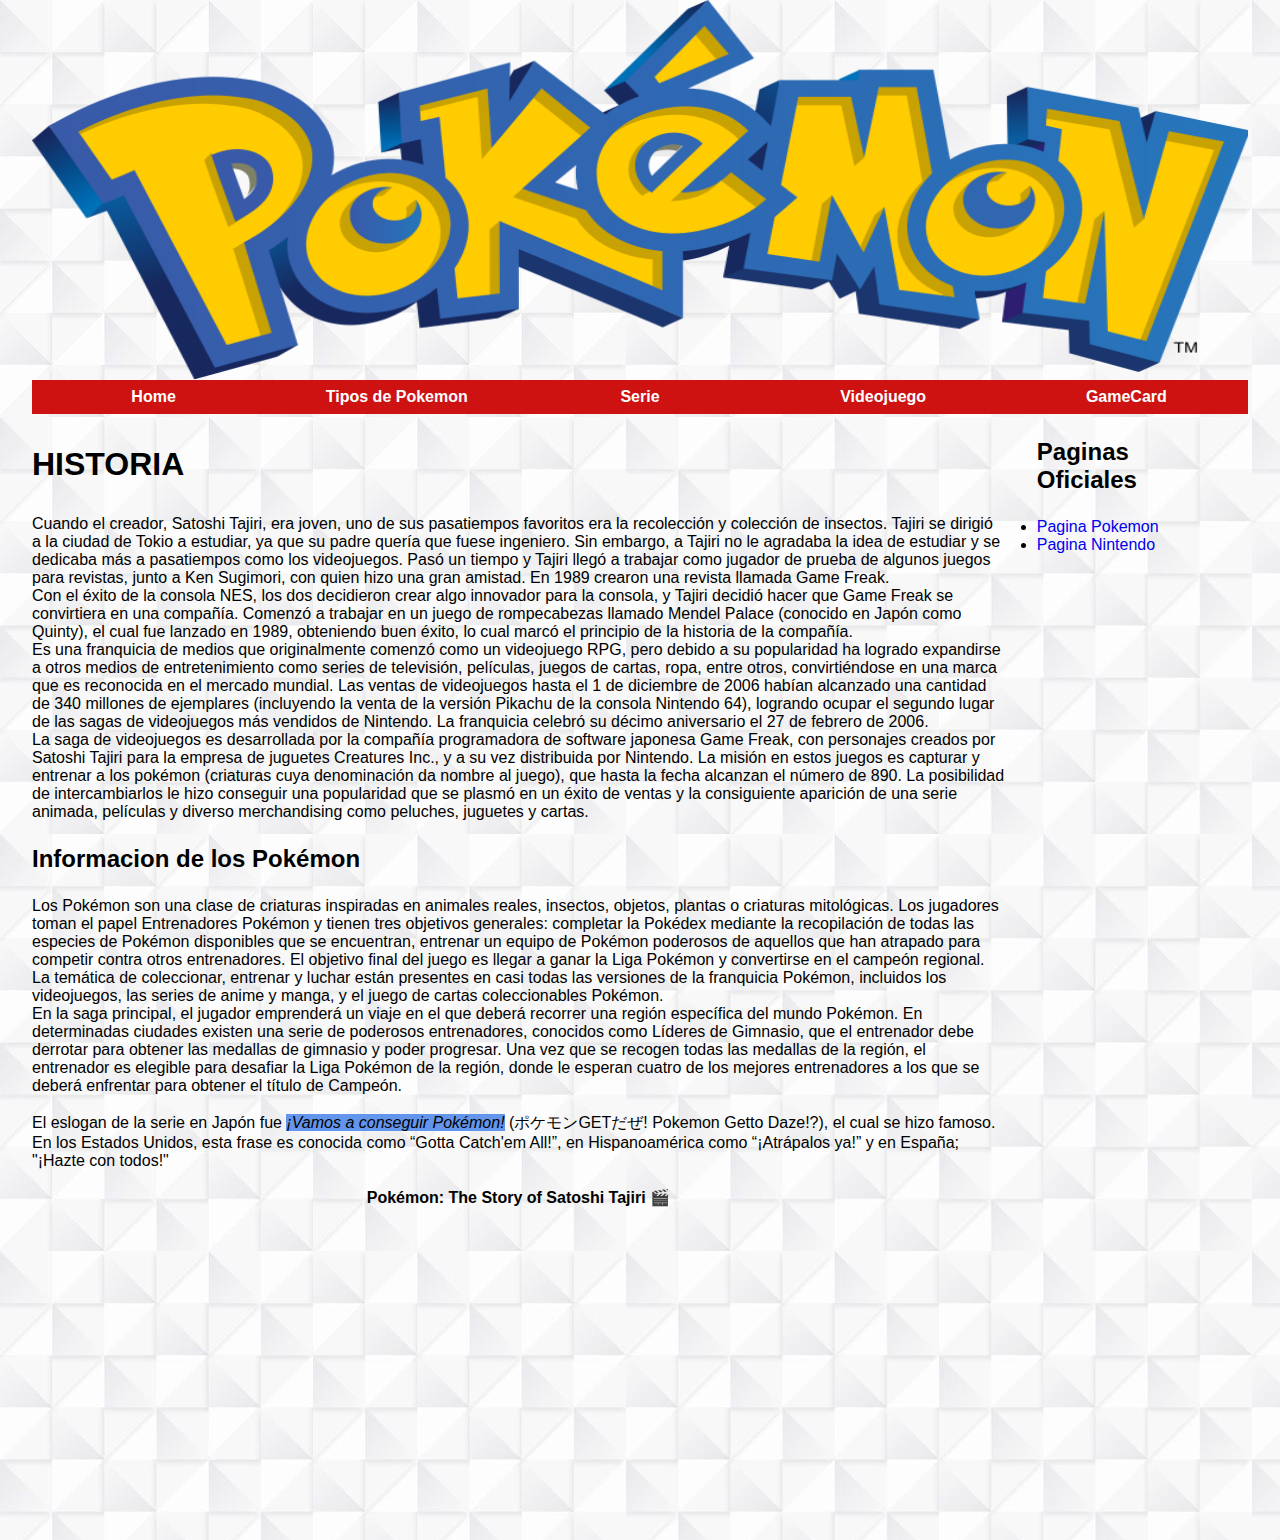
<file: index.html>
<!DOCTYPE html>
<html lang="es">
<head>
    <!-- Meta charset -->
    <meta charset="UTF-8">
    <!-- Meta description -->
    <meta http-equiv="X-UA-Compatible" content="IE=edge">
    <!-- Meta author-->
    <meta name="author" content="Noe Ricardo Mendoza Garza">
    <!-- Meta viewport -->
    <meta name="viewport" content="width=device-width, initial-scale=1.0">
    <title>Evidencia_CSS</title>
    <!-- Referencia CSS -->
    <link rel="stylesheet" href="estilos.css">
</head>
<body>
    <header>
        <a href="t"><img style="display: block; margin: auto;" width="600" height="380" src="Recursos/1024px-International_Pokémon_logo.svg.png" alt="Logo Pokemon"></a>
        <!-- Menu Navegacion -->
        <nav>
            <ul class="clearfix">
                <li><a href="Home.html">Home</a></li>
                <li><a href="Tipos.html">Tipos de Pokemon</a></li>
                <li><a href="Serie.html">Serie</a></li>
                <li><a href="Videojuego.html">Videojuego</a></li>
                <li><a href="Game-Card.html">GameCard</a></li>
            </ul>
        </nav>
    </header>
    <main>
        <!-- Articulo de Blog -->
        <article>
            <h1>HISTORIA</h1>
            <p>
                Cuando el creador, Satoshi Tajiri, era joven, uno de sus pasatiempos favoritos era la recolección y colección de insectos.​ Tajiri se dirigió a la ciudad de Tokio a estudiar, ya que su padre quería que fuese ingeniero. Sin embargo, a Tajiri no le agradaba la idea de estudiar y se dedicaba más a pasatiempos como los videojuegos. Pasó un tiempo y Tajiri llegó a trabajar como jugador de prueba de algunos juegos para revistas, junto a Ken Sugimori, con quien hizo una gran amistad. En 1989 crearon una revista llamada Game Freak.
            </p>
            <p>
                Con el éxito de la consola NES, los dos decidieron crear algo innovador para la consola, y Tajiri decidió hacer que Game Freak se convirtiera en una compañía. Comenzó a trabajar en un juego de rompecabezas llamado Mendel Palace (conocido en Japón como Quinty), el cual fue lanzado en 1989, obteniendo buen éxito, lo cual marcó el principio de la historia de la compañía.
            </p>
            <p>
                Es una franquicia de medios que originalmente comenzó como un videojuego RPG, pero debido a su popularidad ha logrado expandirse a otros medios de entretenimiento como series de televisión, películas, juegos de cartas, ropa, entre otros, convirtiéndose en una marca que es reconocida en el mercado mundial. Las ventas de videojuegos hasta el 1 de diciembre de 2006 habían alcanzado una cantidad de 340 millones de ejemplares (incluyendo la venta de la versión Pikachu de la consola Nintendo 64),​ logrando ocupar el segundo lugar de las sagas de videojuegos más vendidos de Nintendo. La franquicia celebró su décimo aniversario el 27 de febrero de 2006.
            </p>
            <p>
                La saga de videojuegos es desarrollada por la compañía programadora de software japonesa Game Freak, con personajes creados por Satoshi Tajiri para la empresa de juguetes Creatures Inc., y a su vez distribuida por Nintendo. La misión en estos juegos es capturar y entrenar a los pokémon (criaturas cuya denominación da nombre al juego), que hasta la fecha alcanzan el número de 890. La posibilidad de intercambiarlos le hizo conseguir una popularidad que se plasmó en un éxito de ventas y la consiguiente aparición de una serie animada, películas y diverso merchandising como peluches, juguetes y cartas.
            </p>
            <section>
            <h2>Informacion de los Pokémon</h2>
            <p>
                Los Pokémon son una clase de criaturas inspiradas en animales reales, insectos, objetos, plantas o criaturas mitológicas. Los jugadores toman el papel Entrenadores Pokémon y tienen tres objetivos generales: completar la Pokédex mediante la recopilación de todas las especies de Pokémon disponibles que se encuentran, entrenar un equipo de Pokémon poderosos de aquellos que han atrapado para competir contra otros entrenadores. El objetivo final del juego es llegar a ganar la Liga Pokémon y convertirse en el campeón regional. La temática de coleccionar, entrenar y luchar están presentes en casi todas las versiones de la franquicia Pokémon, incluidos los videojuegos, las series de anime y manga, y el juego de cartas coleccionables Pokémon.
            </p>
            <p>
                En la saga principal, el jugador emprenderá un viaje en el que deberá recorrer una región específica del mundo Pokémon. En determinadas ciudades existen una serie de poderosos entrenadores, conocidos como Líderes de Gimnasio, que el entrenador debe derrotar para obtener las medallas de gimnasio y poder progresar. Una vez que se recogen todas las medallas de la región, el entrenador es elegible para desafiar la Liga Pokémon de la región, donde le esperan cuatro de los mejores entrenadores a los que se deberá enfrentar para obtener el título de Campeón.
            </p> </br>
            <div>
                <p>
                    El eslogan de la serie en Japón fue <cite>
                        <mark style="background-color: cornflowerblue;">¡Vamos a conseguir Pokémon!</mark>
                    </cite> (ポケモンGETだぜ! Pokemon Getto Daze!?), el cual se hizo famoso. En los Estados Unidos, esta frase es conocida como “Gotta Catch'em All!”, en Hispanoamérica como “¡Atrápalos ya!” y en España; "¡Hazte con todos!"
                </p> </br>
            </div>
            
            </section>
            <!-- Seccion de video -->
            <section>
                <h4><strong class="">Pokémon: The Story of Satoshi Tajiri</strong><span> &#127916; </span></h4>
                <iframe style="display: block; margin: auto;" width="560" height="315" src="https://www.youtube.com/embed/h1tOsta5z5Q" frameborder="0" allow="accelerometer; autoplay; clipboard-write; encrypted-media; gyroscope; picture-in-picture" allowfullscreen></iframe>
            </section> </br>
        </article>
    </main>
    <aside>
        <h2>Paginas Oficiales</h2>
        <ul class="pg-of">
            <li><a class="pg-of" href="https://www.pokemon.com/el/">Pagina Pokemon</a></li>
            <li><a href="https://www.nintendo.com/">Pagina Nintendo</a></li>
        </ul>
    </aside>
</body>
</html>
</file>
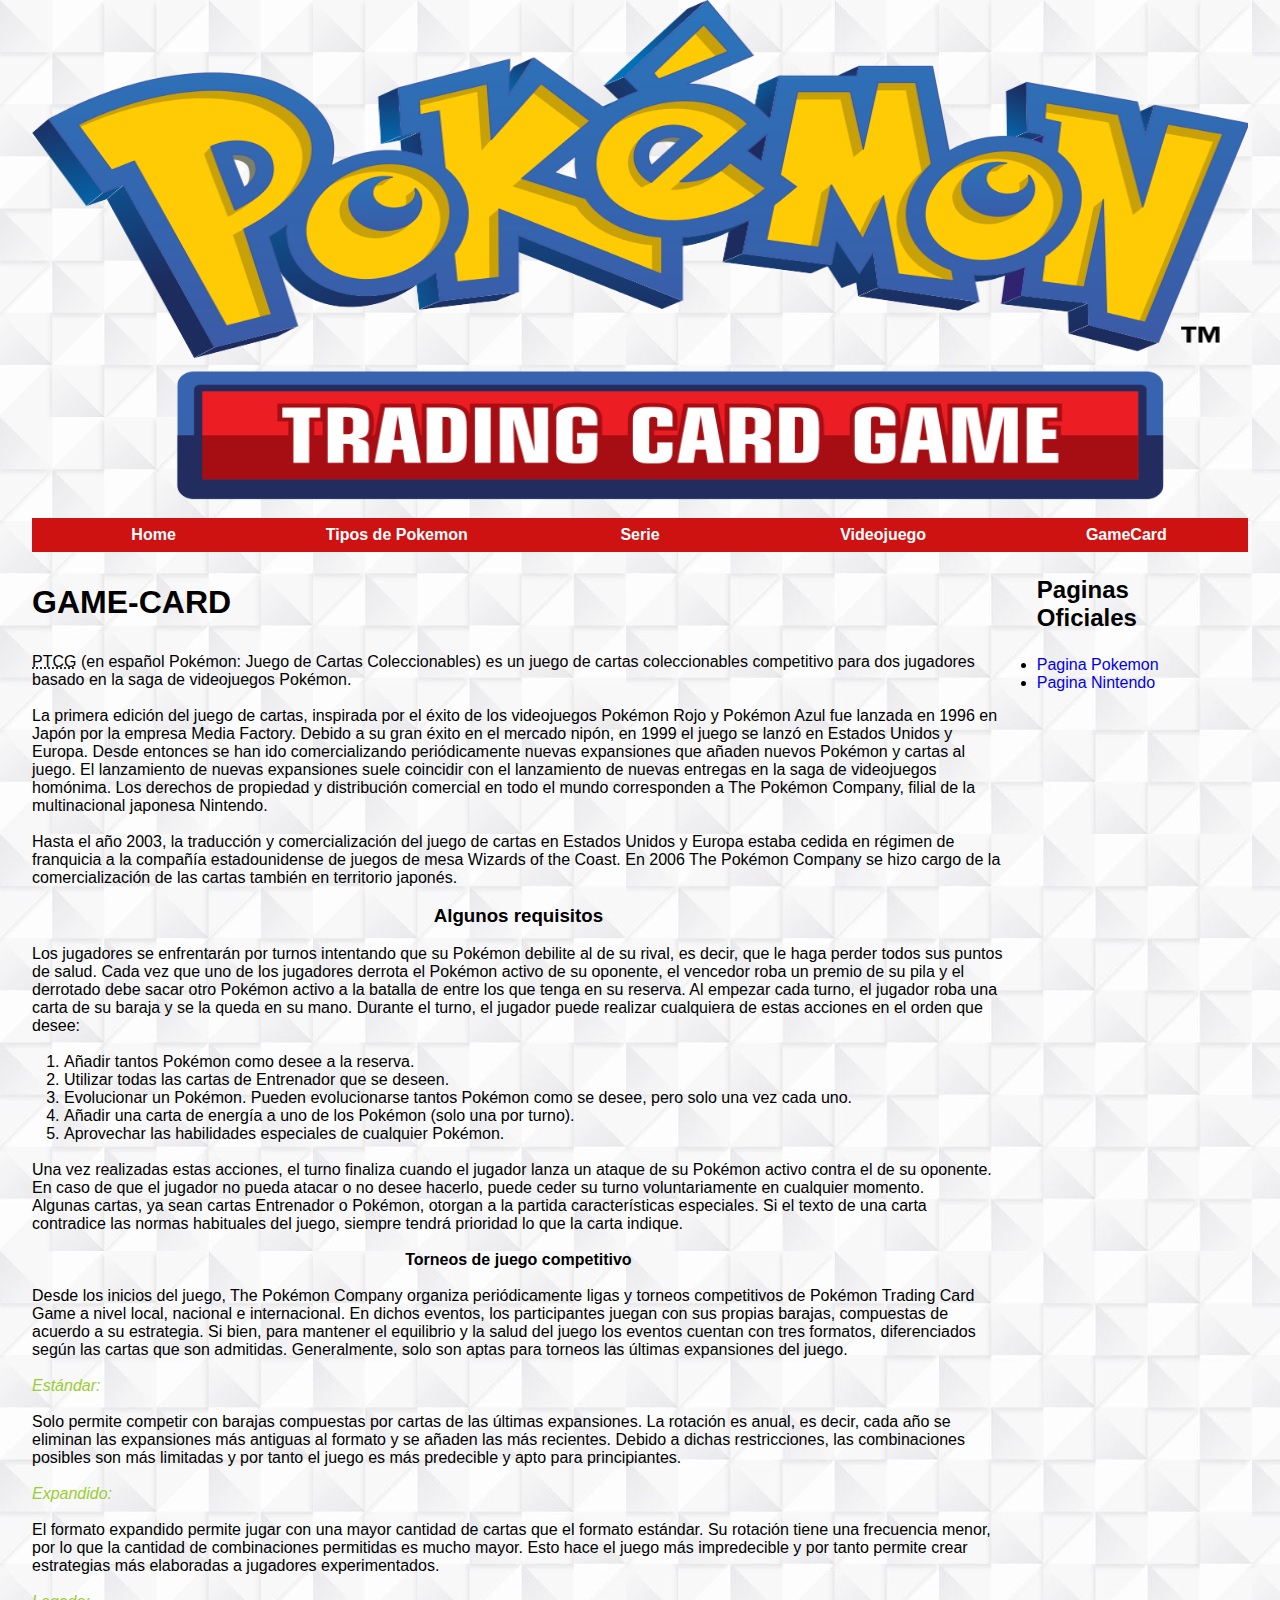
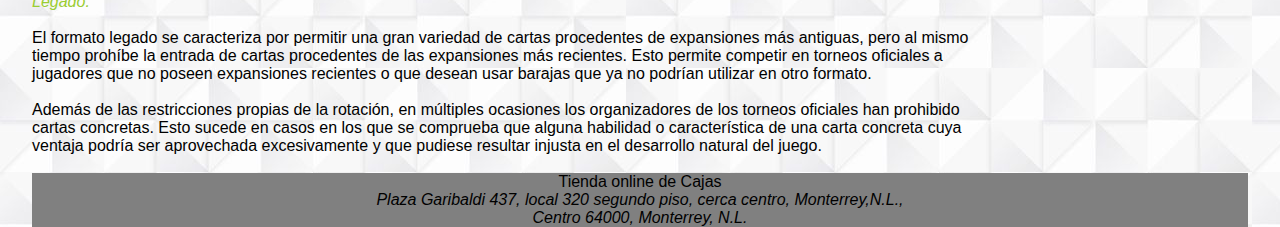
<file: Game-Card.html>
<!DOCTYPE html>
<html lang="es">
<head>
    <!-- Meta charset -->
    <meta charset="UTF-8">
    <!-- Meta description -->
    <meta http-equiv="X-UA-Compatible" content="IE=edge">
    <!-- Meta author-->
    <meta name="author" content="Noe Ricardo Mendoza Garza">
    <!-- Meta viewport -->
    <meta name="viewport" content="width=device-width, initial-scale=1.0">
    <title>Evidencia_CSS</title>
    <!-- Referencia CSS -->
    <link rel="stylesheet" href="estilos.css">
</head>
<body>
    <header>
        <a href="t"><img style="display: block; margin: auto;" width="600" height="500" src="Recursos/1200px-Pokémon_Trading_Card_Game_logo.svg.png" alt="Logo Game Card"></a></br>
        <!-- Menu Navegacion -->
        <nav>
            <ul class="clearfix">
                <li><a href="Home.html">Home</a></li>
                <li><a href="Tipos.html">Tipos de Pokemon</a></li>
                <li><a href="Serie.html">Serie</a></li>
                <li><a href="Videojuego.html">Videojuego</a></li>
                <li><a href="Game-Card.html">GameCard</a></li>
            </ul>
        </nav>
    </header>
    <main>
        <!-- Articulo de Blog -->
        <article>
            <h1>GAME-CARD</h1>
            <p>
                <abbr title="Pokémon Trading Card Game">PTCG</abbr> (en español Pokémon: Juego de Cartas Coleccionables) es un juego de cartas coleccionables competitivo para dos jugadores basado en la saga de videojuegos Pokémon.
            </p></br>
            <p>
                La primera edición del juego de cartas, inspirada por el éxito de los videojuegos Pokémon Rojo y Pokémon Azul fue lanzada en 1996 en Japón por la empresa Media Factory. Debido a su gran éxito en el mercado nipón, en 1999 el juego se lanzó en Estados Unidos y Europa. Desde entonces se han ido comercializando periódicamente nuevas expansiones que añaden nuevos Pokémon y cartas al juego. El lanzamiento de nuevas expansiones suele coincidir con el lanzamiento de nuevas entregas en la saga de videojuegos homónima. Los derechos de propiedad y distribución comercial en todo el mundo corresponden a The Pokémon Company, filial de la multinacional japonesa Nintendo.
            </p></br>
            <p>
                Hasta el año 2003, la traducción y comercialización del juego de cartas en Estados Unidos y Europa estaba cedida en régimen de franquicia a la compañía estadounidense de juegos de mesa Wizards of the Coast. En 2006 The Pokémon Company se hizo cargo de la comercialización de las cartas también en territorio japonés.
            </p>
            <section></br>
            <h3>Algunos requisitos</h3></br>
            <p>
                Los jugadores se enfrentarán por turnos intentando que su Pokémon debilite al de su rival, es decir, que le haga perder todos sus puntos de salud. Cada vez que uno de los jugadores derrota el Pokémon activo de su oponente, el vencedor roba un premio de su pila y el derrotado debe sacar otro Pokémon activo a la batalla de entre los que tenga en su reserva. Al empezar cada turno, el jugador roba una carta de su baraja y se la queda en su mano. Durante el turno, el jugador puede realizar cualquiera de estas acciones en el orden que desee:
            </p></br>
            <div>
                <ol>
                    <li>Añadir tantos Pokémon como desee a la reserva.</li>
                    <li>Utilizar todas las cartas de Entrenador que se deseen.</li>
                    <li>Evolucionar un Pokémon. Pueden evolucionarse tantos Pokémon como se desee, pero solo una vez cada uno.</li>
                    <li>Añadir una carta de energía a uno de los Pokémon (solo una por turno).</li>
                    <li>Aprovechar las habilidades especiales de cualquier Pokémon.</li>
                </ol>
            </div></br>
            <p>
                Una vez realizadas estas acciones, el turno finaliza cuando el jugador lanza un ataque de su Pokémon activo contra el de su oponente. En caso de que el jugador no pueda atacar o no desee hacerlo, puede ceder su turno voluntariamente en cualquier momento.
            </p> 
            <p>
                Algunas cartas, ya sean cartas Entrenador o Pokémon, otorgan a la partida características especiales. Si el texto de una carta contradice las normas habituales del juego, siempre tendrá prioridad lo que la carta indique.
            </p></br>
            <h4>Torneos de juego competitivo</h4></br>
            <p>
                Desde los inicios del juego, The Pokémon Company organiza periódicamente ligas y torneos competitivos de Pokémon Trading Card Game a nivel local, nacional e internacional. En dichos eventos, los participantes juegan con sus propias barajas, compuestas de acuerdo a su estrategia. Si bien, para mantener el equilibrio y la salud del juego los eventos cuentan con tres formatos, diferenciados según las cartas que son admitidas. Generalmente, solo son aptas para torneos las últimas expansiones del juego.
            </p></br>
            <dl>
                <dt><em>Estándar:</em></dt></br>
                <dd>
                    Solo permite competir con barajas compuestas por cartas de las últimas expansiones. La rotación es anual, es decir, cada año se eliminan las expansiones más antiguas al formato y se añaden las más recientes. Debido a dichas restricciones, las combinaciones posibles son más limitadas y por tanto el juego es más predecible y apto para principiantes.
                </dd></br>
                <dt><em>Expandido:</em></dt></br>
                <dd>
                    El formato expandido permite jugar con una mayor cantidad de cartas que el formato estándar. Su rotación tiene una frecuencia menor, por lo que la cantidad de combinaciones permitidas es mucho mayor. Esto hace el juego más impredecible y por tanto permite crear estrategias más elaboradas a jugadores experimentados.
                </dd></br>
                <dt><em>Legado:</em></dt></br>
                <dd>
                    El formato legado se caracteriza por permitir una gran variedad de cartas procedentes de expansiones más antiguas, pero al mismo tiempo prohíbe la entrada de cartas procedentes de las expansiones más recientes. Esto permite competir en torneos oficiales a jugadores que no poseen expansiones recientes o que desean usar barajas que ya no podrían utilizar en otro formato.
                </dd>
            </dl></br>
            <p>
                Además de las restricciones propias de la rotación, en múltiples ocasiones los organizadores de los torneos oficiales han prohibido cartas concretas. Esto sucede en casos en los que se comprueba que alguna habilidad o característica de una carta concreta cuya ventaja podría ser aprovechada excesivamente y que pudiese resultar injusta en el desarrollo natural del juego.
            </p></br>
        </article>
    </main>
    <aside>
        <h2>Paginas Oficiales</h2>
        <ul>
            <li><a href="https://www.pokemon.com/el/">Pagina Pokemon</a></li>
            <li><a href="https://www.nintendo.com/">Pagina Nintendo</a></li>
        </ul>
    </aside>
    <footer>
        <a style="color: black;" href="https://www.tiendapanini.com.mx/mexico/soluciones/busqueda.aspx?fcp=68336">Tienda online de Cajas</a>
    </br>
        <address id="contacto"> 
            Plaza Garibaldi 437, local 320 segundo piso, cerca centro, Monterrey,N.L.,<br>
            Centro 64000, Monterrey, N.L.
        </address>
    </footer>
</body>
</html>
</file>
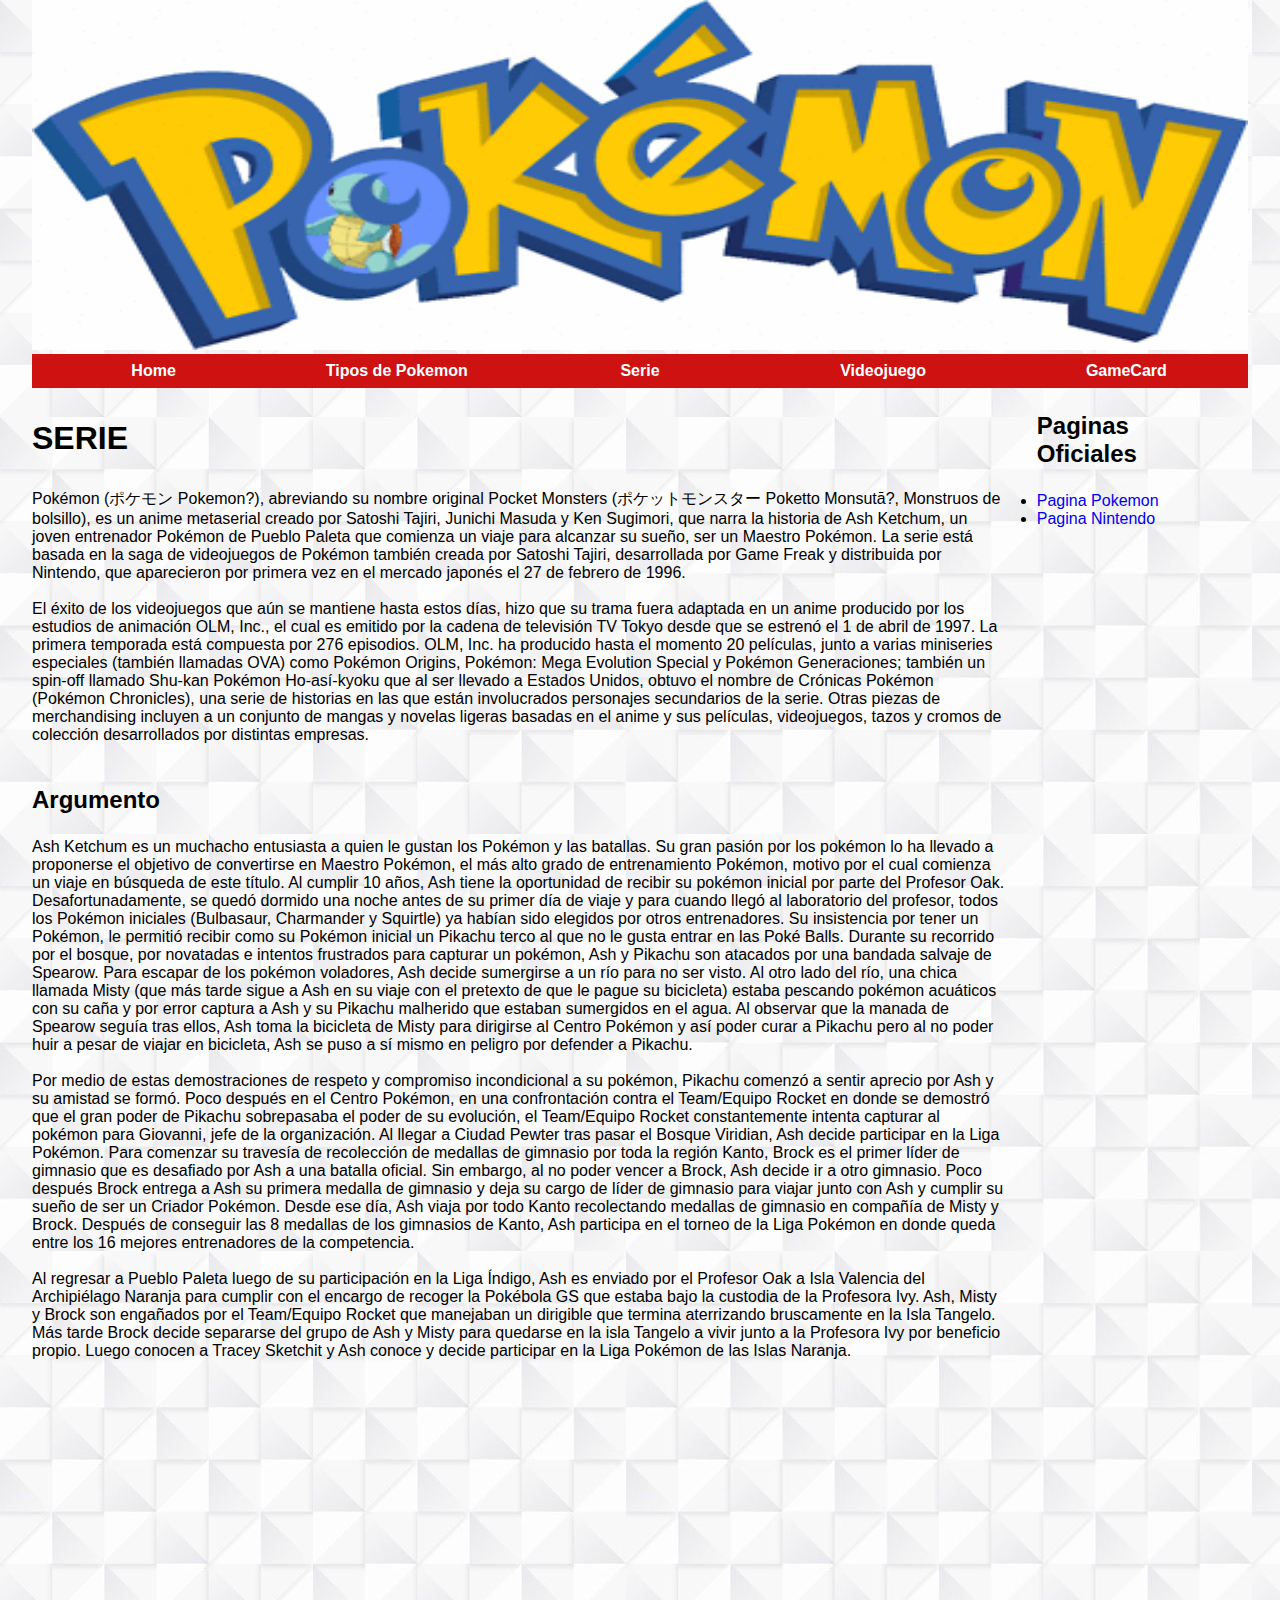
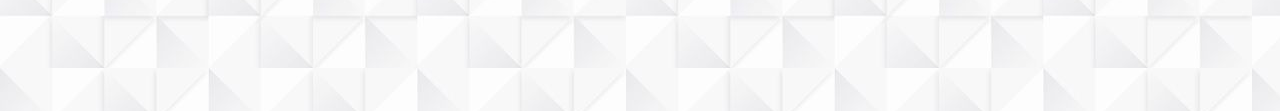
<file: Serie.html>
<!DOCTYPE html>
<html lang="es">
<head>
    <!-- Meta charset -->
    <meta charset="UTF-8">
    <!-- Meta description -->
    <meta http-equiv="X-UA-Compatible" content="IE=edge">
    <!-- Meta author-->
    <meta name="author" content="Noe Ricardo Mendoza Garza">
    <!-- Meta viewport -->
    <meta name="viewport" content="width=device-width, initial-scale=1.0">
    <title>Evidencia_CSS</title>
    <!-- Referencia CSS -->
    <link rel="stylesheet" href="estilos.css">
</head>
<body>
    <header>
        <a href="t"><img height="350" src="Recursos/tumblr_mkhnmmFwaA1rxvkeso1_500.gif" alt="Logo Serie"></a>
        <nav>
            <ul class="clearfix">
                <li><a href="Home.html">Home</a></li>
                <li><a href="Tipos.html">Tipos de Pokemon</a></li>
                <li><a href="Serie.html">Serie</a></li>
                <li><a href="Videojuego.html">Videojuego</a></li>
                <li><a href="Game-Card.html">GameCard</a></li>
            </ul>
        </nav>
    </header>
    <main>
        <article>
            <h1>SERIE</h1>
            <p>
                Pokémon (ポケモン Pokemon?), abreviando su nombre original Pocket Monsters (ポケットモンスター Poketto Monsutā?, Monstruos de bolsillo), es un anime metaserial creado por Satoshi Tajiri, Junichi Masuda y Ken Sugimori, que narra la historia de Ash Ketchum, un joven entrenador Pokémon de Pueblo Paleta que comienza un viaje para alcanzar su sueño, ser un Maestro Pokémon. La serie está basada en la saga de videojuegos de Pokémon también creada por Satoshi Tajiri, desarrollada por Game Freak y distribuida por Nintendo, que aparecieron por primera vez en el mercado japonés el 27 de febrero de 1996.
            </p></br>
            <p>
                El éxito de los videojuegos que aún se mantiene hasta estos días, hizo que su trama fuera adaptada en un anime producido por los estudios de animación OLM, Inc., el cual es emitido por la cadena de televisión TV Tokyo desde que se estrenó el 1 de abril de 1997. La primera temporada está compuesta por 276 episodios. OLM, Inc. ha producido hasta el momento 20 películas, junto a varias miniseries especiales (también llamadas OVA) como Pokémon Origins, Pokémon: Mega Evolution Special y Pokémon Generaciones; también un spin-off llamado Shu-kan Pokémon Ho-así-kyoku que al ser llevado a Estados Unidos, obtuvo el nombre de Crónicas Pokémon (Pokémon Chronicles), una serie de historias en las que están involucrados personajes secundarios de la serie. Otras piezas de merchandising incluyen a un conjunto de mangas y novelas ligeras basadas en el anime y sus películas, videojuegos, tazos y cromos de colección desarrollados por distintas empresas.
            </p></br>

            <section>
            <h2>Argumento</h2>
            <p>
                Ash Ketchum es un muchacho entusiasta a quien le gustan los Pokémon y las batallas. Su gran pasión por los pokémon lo ha llevado a proponerse el objetivo de convertirse en Maestro Pokémon, el más alto grado de entrenamiento Pokémon, motivo por el cual comienza un viaje en búsqueda de este título. Al cumplir 10 años, Ash tiene la oportunidad de recibir su pokémon inicial por parte del Profesor Oak. Desafortunadamente, se quedó dormido una noche antes de su primer día de viaje y para cuando llegó al laboratorio del profesor, todos los Pokémon iniciales (Bulbasaur, Charmander y Squirtle) ya habían sido elegidos por otros entrenadores.​ Su insistencia por tener un Pokémon, le permitió recibir como su Pokémon inicial un Pikachu terco al que no le gusta entrar en las Poké Balls. Durante su recorrido por el bosque, por novatadas e intentos frustrados para capturar un pokémon, Ash y Pikachu son atacados por una bandada salvaje de Spearow.​ Para escapar de los pokémon voladores, Ash decide sumergirse a un río para no ser visto. Al otro lado del río, una chica llamada Misty (que más tarde sigue a Ash en su viaje con el pretexto de que le pague su bicicleta) estaba pescando pokémon acuáticos con su caña y por error captura a Ash y su Pikachu malherido que estaban sumergidos en el agua. Al observar que la manada de Spearow seguía tras ellos, Ash toma la bicicleta de Misty para dirigirse al Centro Pokémon y así poder curar a Pikachu pero al no poder huir a pesar de viajar en bicicleta, Ash se puso a sí mismo en peligro por defender a Pikachu.
            </p></br>
            <p>
                Por medio de estas demostraciones de respeto y compromiso incondicional a su pokémon, Pikachu comenzó a sentir aprecio por Ash y su amistad se formó. Poco después en el Centro Pokémon, en una confrontación contra el Team/Equipo Rocket en donde se demostró que el gran poder de Pikachu sobrepasaba el poder de su evolución, el Team/Equipo Rocket constantemente intenta capturar al pokémon para Giovanni, jefe de la organización. ​Al llegar a Ciudad Pewter tras pasar el Bosque Viridian, Ash decide participar en la Liga Pokémon. Para comenzar su travesía de recolección de medallas de gimnasio por toda la región Kanto, Brock es el primer líder de gimnasio que es desafiado por Ash a una batalla oficial. Sin embargo, al no poder vencer a Brock, Ash decide ir a otro gimnasio. Poco después Brock entrega a Ash su primera medalla de gimnasio y deja su cargo de líder de gimnasio para viajar junto con Ash y cumplir su sueño de ser un Criador Pokémon.​ Desde ese día, Ash viaja por todo Kanto recolectando medallas de gimnasio en compañía de Misty y Brock. Después de conseguir las 8 medallas de los gimnasios de Kanto, Ash participa en el torneo de la Liga Pokémon en donde queda entre los 16 mejores entrenadores de la competencia.
            </p> </br>
            <P>
                Al regresar a Pueblo Paleta luego de su participación en la Liga Índigo, Ash es enviado por el Profesor Oak a Isla Valencia del Archipiélago Naranja para cumplir con el encargo de recoger la Pokébola GS que estaba bajo la custodia de la Profesora Ivy. ​Ash, Misty y Brock son engañados por el Team/Equipo Rocket que manejaban un dirigible que termina aterrizando bruscamente en la Isla Tangelo. Más tarde Brock decide separarse del grupo de Ash y Misty para quedarse en la isla Tangelo a vivir junto a la Profesora Ivy por beneficio propio.​ Luego conocen a Tracey Sketchit y Ash conoce y decide participar en la Liga Pokémon de las Islas Naranja.
            </P></br>
        </article>
        <div>
            <figure>
                <iframe style="display: block; margin: auto;" width="560" height="315" src="https://www.youtube.com/embed/yHO2kL_UBF0" title="YouTube video player" frameborder="0" allow="accelerometer; autoplay; clipboard-write; encrypted-media; gyroscope; picture-in-picture" allowfullscreen></iframe>
            </figure> </br>
        </div>
    </main>
    <aside>
        <h2>Paginas Oficiales</h2>
        <ul>
            <li><a href="https://www.pokemon.com/el/">Pagina Pokemon</a></li>
            <li><a href="https://www.nintendo.com/">Pagina Nintendo</a></li>
        </ul>
    </aside>
</body>
</html>
</file>
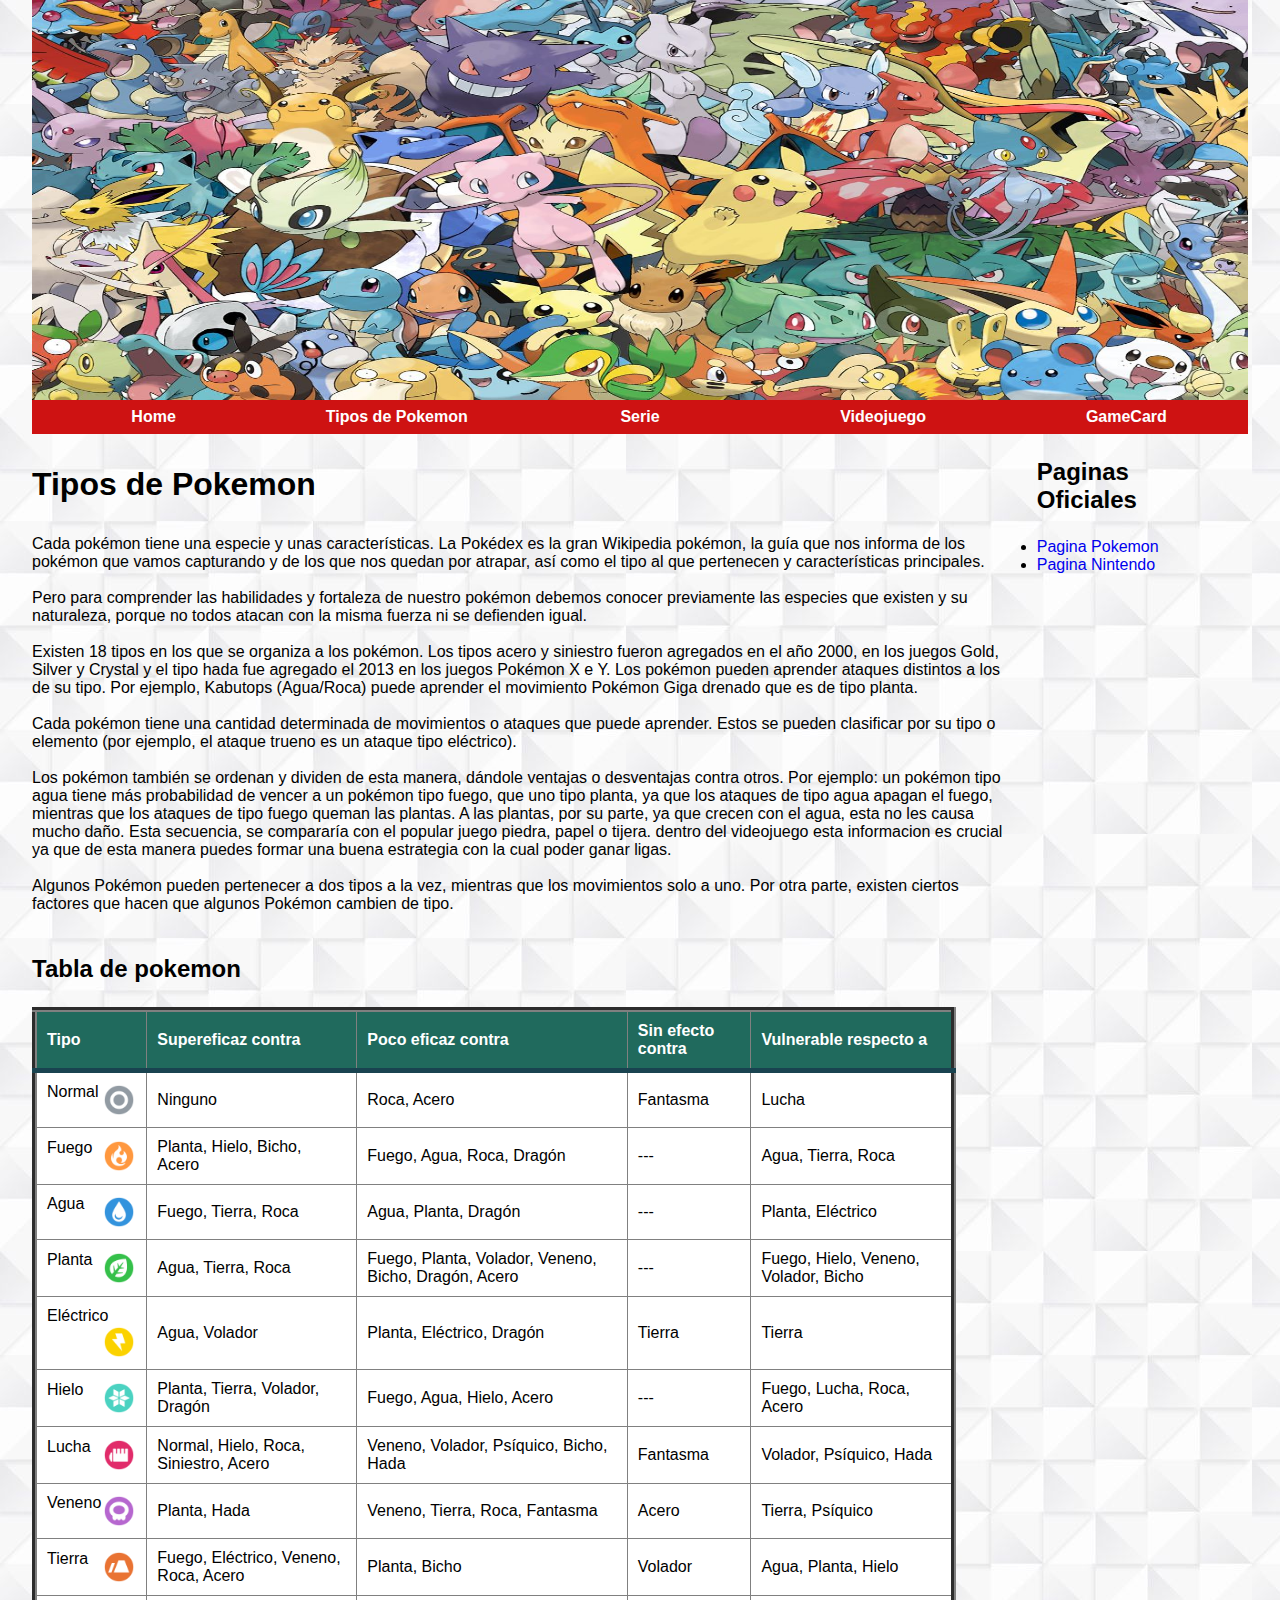
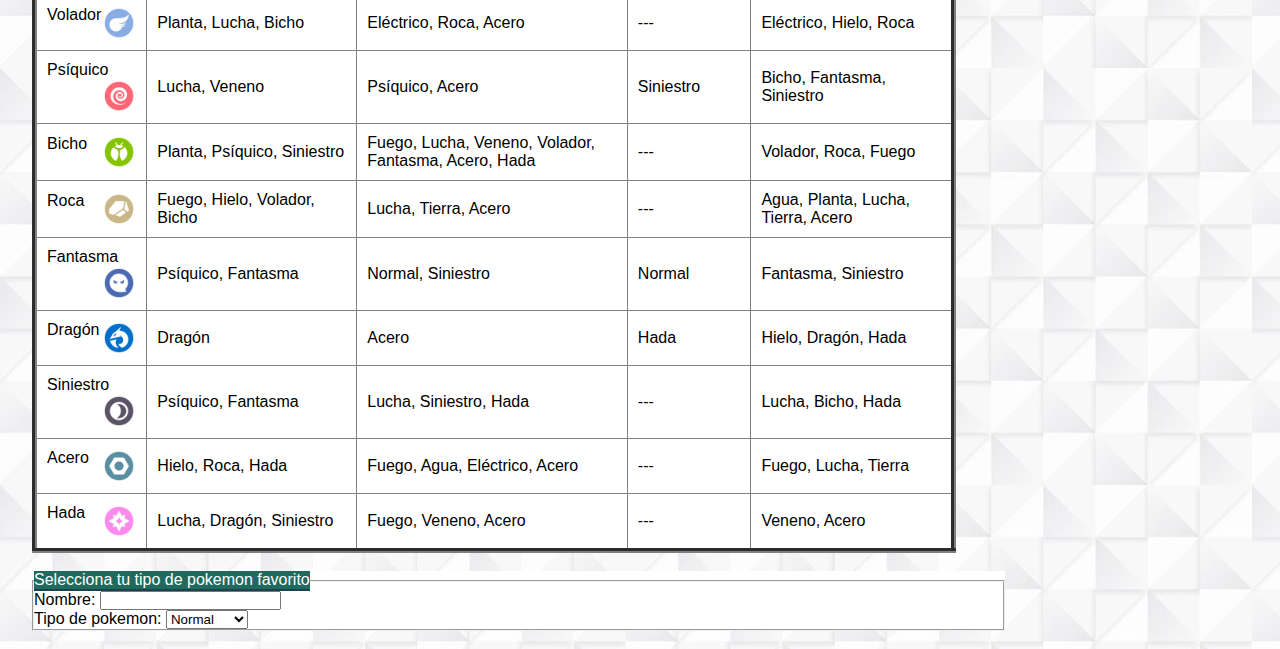
<file: Tipos.html>
<!DOCTYPE html>
<html lang="es">
<head>
    <!-- Meta charset -->
    <meta charset="UTF-8">
    <!-- Meta description -->
    <meta http-equiv="X-UA-Compatible" content="IE=edge">
    <!-- Meta author-->
    <meta name="author" content="Noe Ricardo Mendoza Garza">
    <!-- Meta viewport -->
    <meta name="viewport" content="width=device-width, initial-scale=1.0">
    <title>Evidencia_CSS</title>
    <!-- Referencia CSS -->
    <link rel="stylesheet" href="estilos.css">
</head>
<body>
    <header>
        <a href="t"><img style="display: block; margin: auto;" width="600" height="400" src="Recursos/tipos pokemon.jpg" alt="Tipos de Pokemon"></a>
        <nav>
            <ul class="clearfix">
                <li><a href="Home.html">Home</a></li>
                <li><a href="Tipos.html">Tipos de Pokemon</a></li>
                <li><a href="Serie.html">Serie</a></li>
                <li><a href="Videojuego.html">Videojuego</a></li>
                <li><a href="Game-Card.html">GameCard</a></li>
            </ul>
        </nav>
    </header>
    <main>
        <article>
            <h1>Tipos de Pokemon</h1>
            <p>
                Cada pokémon tiene una especie y unas características. La Pokédex es la gran Wikipedia pokémon, la guía que nos informa de los pokémon que vamos capturando y de los que nos quedan por atrapar, así como el tipo al que pertenecen y características principales.
            </p> </br>
            <p>
                Pero para comprender las habilidades y fortaleza de nuestro pokémon debemos conocer previamente las especies que existen y su naturaleza, porque no todos atacan con la misma fuerza ni se defienden igual.
            </p></br>
            <p>
                Existen 18 tipos en los que se organiza a los pokémon. Los tipos acero y siniestro fueron agregados en el año 2000, en los juegos Gold, Silver y Crystal y el tipo hada fue agregado el 2013 en los juegos Pokémon X e Y. Los pokémon pueden aprender ataques distintos a los de su tipo. Por ejemplo, Kabutops (Agua/Roca) puede aprender el movimiento Pokémon Giga drenado que es de tipo planta.
            </p></br>
            <p>
                Cada pokémon tiene una cantidad determinada de movimientos o ataques que puede aprender. Estos se pueden clasificar por su tipo o elemento (por ejemplo, el ataque trueno es un ataque tipo eléctrico).
            </p></br>
            <P>
                Los pokémon también se ordenan y dividen de esta manera, dándole ventajas o desventajas contra otros. Por ejemplo: un pokémon tipo agua tiene más probabilidad de vencer a un pokémon tipo fuego, que uno tipo planta, ya que los ataques de tipo agua apagan el fuego, mientras que los ataques de tipo fuego queman las plantas. A las plantas, por su parte, ya que crecen con el agua, esta no les causa mucho daño. Esta secuencia, se compararía con el popular juego piedra, papel o tijera. dentro del <a style="color: black;" href="Ricardo-GMdz_Videojuego.html">videojuego</a> esta informacion es crucial ya que de esta manera puedes formar una buena estrategia con la cual poder ganar ligas.
            </P></br>
            <P>
                Algunos Pokémon pueden pertenecer a dos tipos a la vez, mientras que los movimientos solo a uno. Por otra parte, existen ciertos factores que hacen que algunos Pokémon cambien de tipo.
            </P></br>
            <P>

            </P>
            <section>
            <h2>Tabla de pokemon</h2>
            <table border="5">
                <tr>
                    <th>Tipo</th>
                    <th>Supereficaz contra</th>
                    <th>Poco eficaz contra</th>
                    <th>Sin efecto contra</th>
                    <th>Vulnerable respecto a</th>
                </tr>
                <tr>
                    <td>Normal<img class="elemento" src="Recursos/normal.png" alt="Normal"></td>
                    <td>Ninguno</td>
                    <td>Roca, Acero</td>
                    <td>Fantasma</td>
                    <td>Lucha</td>
                </tr>
                <tr>
                    <td>Fuego<img class="elemento" src="Recursos/fuego.png" alt="Normal"></td>
                    <td>Planta, Hielo, Bicho, Acero</td>
                    <td>Fuego, Agua, Roca, Dragón</td>
                    <td>---</td>
                    <td>Agua, Tierra, Roca</td>
                </tr>
                <tr>
                    <td>Agua <img class="elemento" src="Recursos/agua.png" alt="Normal"></td>
                    <td>Fuego, Tierra, Roca</td>
                    <td>Agua, Planta, Dragón</td>
                    <td>---</td>
                    <td>Planta, Eléctrico</td>
                </tr>
                <tr>
                    <td>Planta<img class="elemento" src="Recursos/planta.png" alt="Normal"></td>
                    <td>Agua, Tierra, Roca</td>
                    <td>Fuego, Planta, Volador, Veneno, Bicho, Dragón, Acero</td>
                    <td>---</td>
                    <td>Fuego, Hielo, Veneno, Volador, Bicho</td>
                </tr>
                <tr>
                    <td>Eléctrico <img class="elemento" src="Recursos/electro.png" alt=""></td>
                    <td>Agua, Volador</td>
                    <td>Planta, Eléctrico, Dragón</td>
                    <td>Tierra</td>
                    <td>Tierra</td>
                </tr>
                <tr>
                    <td>Hielo <img class="elemento" src="Recursos/hielo.png" alt=""></td>
                    <td>Planta, Tierra, Volador, Dragón</td>
                    <td>Fuego, Agua, Hielo, Acero</td>
                    <td>---</td>
                    <td>Fuego, Lucha, Roca, Acero</td>
                </tr>
                <tr>
                    <td>Lucha <img class="elemento" src="Recursos/lucha.png" alt=""></td>
                    <td>Normal, Hielo, Roca, Siniestro, Acero</td>
                    <td>Veneno, Volador, Psíquico, Bicho, Hada</td>
                    <td>Fantasma</td>
                    <td>Volador, Psíquico, Hada</td>
                </tr>
                <tr>
                    <td>Veneno <img class="elemento" src="Recursos/veneno.png" alt=""></td>
                    <td>Planta, Hada</td>
                    <td>Veneno, Tierra, Roca, Fantasma</td>
                    <td>Acero</td>
                    <td>Tierra, Psíquico</td>
                </tr>
                <tr>
                    <td>Tierra <img class="elemento" src="Recursos/tierra.png" alt=""></td>
                    <td>Fuego, Eléctrico, Veneno, Roca, Acero</td>
                    <td>Planta, Bicho</td>
                    <td>Volador</td>
                    <td>Agua, Planta, Hielo</td>
                </tr>
                <tr>
                    <td>Volador <img class="elemento" src="Recursos/volador.png" alt=""></td>
                    <td>Planta, Lucha, Bicho</td>
                    <td>Eléctrico, Roca, Acero</td>
                    <td>---</td>
                    <td>Eléctrico, Hielo, Roca</td>
                </tr>
                <tr>
                    <td>Psíquico <img class="elemento" src="Recursos/psiquico.png" alt=""></td>
                    <td>Lucha, Veneno</td>
                    <td>Psíquico, Acero</td>
                    <td>Siniestro</td>
                    <td>Bicho, Fantasma, Siniestro</td>
                </tr>
                <tr>
                    <td>Bicho <img class="elemento" src="Recursos/bicho.png" alt=""></td>
                    <td>Planta, Psíquico, Siniestro</td>
                    <td>Fuego, Lucha, Veneno, Volador, Fantasma, Acero, Hada</td>
                    <td>---</td>
                    <td>Volador, Roca, Fuego</td>
                </tr>
                <tr>
                    <td>Roca <img class="elemento" src="Recursos/roca.png" alt=""></td>
                    <td>Fuego, Hielo, Volador, Bicho</td>
                    <td>Lucha, Tierra, Acero</td>
                    <td>---</td>
                    <td>Agua, Planta, Lucha, Tierra, Acero</td>
                </tr>
                <tr>
                    <td>Fantasma <img class="elemento" src="Recursos/fantasma.png" alt=""></td>
                    <td>Psíquico, Fantasma</td>
                    <td>Normal, Siniestro</td>
                    <td>Normal</td>
                    <td>Fantasma, Siniestro</td>
                </tr>
                <tr>
                    <td>Dragón <img class="elemento" src="Recursos/dragon.png" alt=""></td>
                    <td>Dragón</td>
                    <td>Acero</td>
                    <td>Hada</td>
                    <td>Hielo, Dragón, Hada</td>
                </tr>
                <tr>
                    <td>Siniestro <img class="elemento" src="Recursos/siniestro.png" alt=""></td>
                    <td>Psíquico, Fantasma</td>
                    <td>Lucha, Siniestro, Hada</td>
                    <td>---</td>
                    <td>Lucha, Bicho, Hada</td>
                </tr>
                <tr>
                    <td>Acero <img class="elemento" src="Recursos/acero.png" alt=""></td>
                    <td>Hielo, Roca, Hada</td>
                    <td>Fuego, Agua, Eléctrico, Acero</td>
                    <td>---</td>
                    <td>Fuego, Lucha, Tierra</td>
                </tr>
                <tr>
                    <td>Hada <img class="elemento" src="Recursos/hada.png" alt=""></td>
                    <td>Lucha, Dragón, Siniestro</td>
                    <td>Fuego, Veneno, Acero</td>
                    <td>---</td>
                    <td>Veneno, Acero</td>
                </tr>
            </table> </br>
        </article>
        <form class="form-t" action="post">
            <fieldset>
                <legend class="contenedor-ti">Selecciona tu tipo de pokemon favorito</legend>
                <div>
                    <label for="Nombre">Nombre:</label>
                    <input type="text" name="Nombre" id="Nombre">
                </div>
                <div>
                    <label for="Tipo1">Tipo de pokemon:</label>
                    <select name="Tipo1" id="Tipo1">
                        <option value="">Normal</option>
                        <option value="">Fuego</option>
                        <option value="">Agua</option>
                        <option value="">Planta</option>
                        <option value="">Electrico</option>
                        <option value="">Hielo</option>
                        <option value="">Lucha</option>
                        <option value="">Veneno|</option>
                        <option value="">Tierra</option>
                        <option value="">Volador</option>
                        <option value="">Psiquico</option>
                        <option value="">Bicho</option>
                        <option value="">Roca</option>
                        <option value="">Fantasma</option>
                        <option value="">Dragón</option>
                        <option value="">Siniestro</option>
                        <option value="">Hada</option>
                    </select>
                </div>
            </fieldset>
        </form>
        <br>
    </main>
    <aside>
        <h2>Paginas Oficiales</h2>
        <ul>
            <li><a href="https://www.pokemon.com/el/">Pagina Pokemon</a></li>
            <li><a href="https://www.nintendo.com/">Pagina Nintendo</a></li>
        </ul>
    </aside>
</body>
</html>
</file>
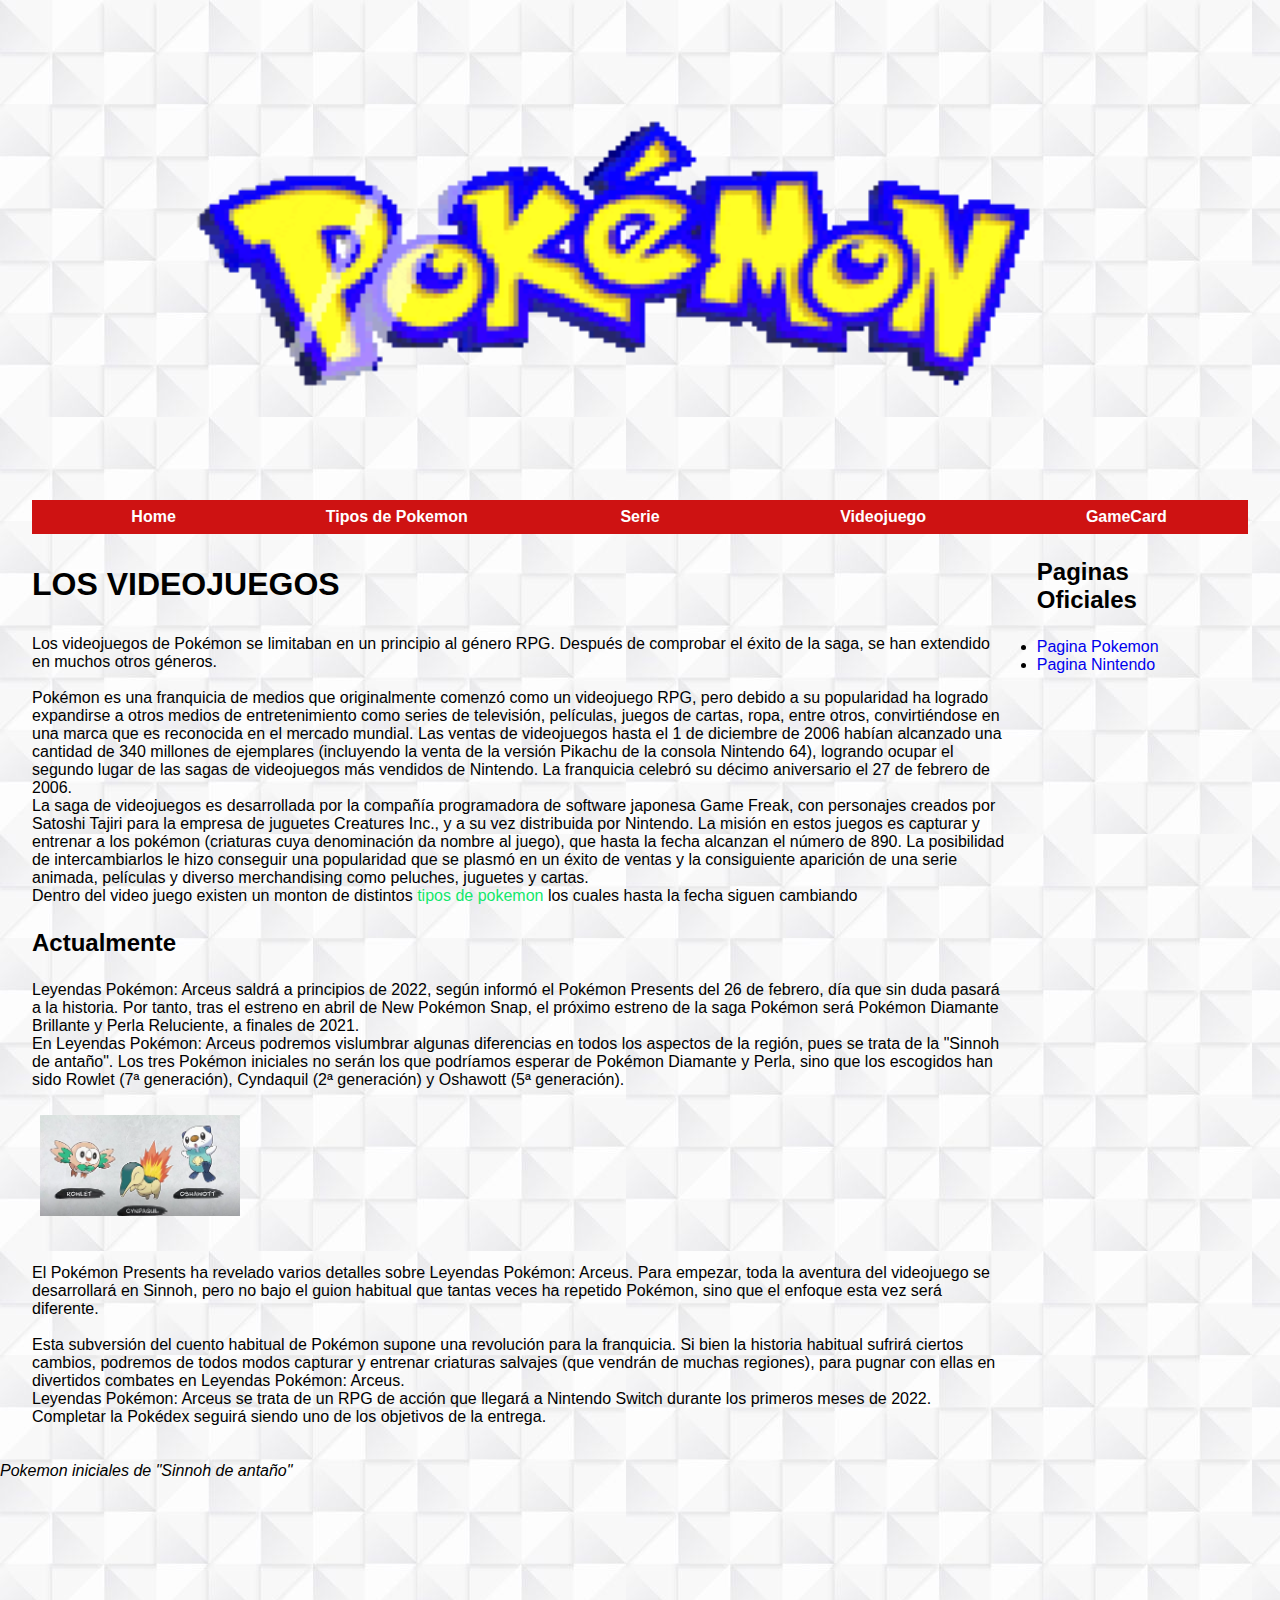
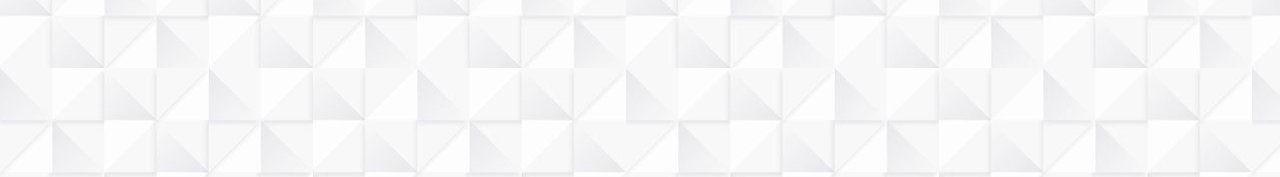
<file: VideoJuego.html>
<!DOCTYPE html>
<html lang="es">
<head>
    <!-- Meta charset -->
    <meta charset="UTF-8">
    <!-- Meta description -->
    <meta http-equiv="X-UA-Compatible" content="IE=edge">
    <!-- Meta author-->
    <meta name="author" content="Noe Ricardo Mendoza Garza">
    <!-- Meta viewport -->
    <meta name="viewport" content="width=device-width, initial-scale=1.0">
    <title>Evidencia_CSS</title>
    <!-- Referencia CSS -->
    <link rel="stylesheet" href="estilos.css">
</head>
<body>
    <header>
        <a href="t"><img style="display: block; margin: auto;" width="800" height="500" src="Recursos/tumblr_mze2tugzvO1qh44dro1_500.gif" alt="Logo Videojuego"></a>
        <!-- Menu Navegacion -->
        <nav>
            <ul class="clearfix">
                <li><a href="Home.html">Home</a></li>
                <li><a href="Tipos.html">Tipos de Pokemon</a></li>
                <li><a href="Serie.html">Serie</a></li>
                <li><a href="Videojuego.html">Videojuego</a></li>
                <li><a href="Game-Card.html">GameCard</a></li>
            </ul>
        </nav>
    </header>
    <main>
        <!-- Articulo de Blog -->
        <article>
            <h1>LOS VIDEOJUEGOS</h1>
            <p>
                Los videojuegos de Pokémon se limitaban en un principio al género RPG. Después de comprobar el éxito de la saga, se han extendido en muchos otros géneros.
            </p></br>
            <p>
                Pokémon es una franquicia de medios que originalmente comenzó como un videojuego RPG, pero debido a su popularidad ha logrado expandirse a otros medios de entretenimiento como series de televisión, películas, juegos de cartas, ropa, entre otros, convirtiéndose en una marca que es reconocida en el mercado mundial. Las ventas de videojuegos hasta el 1 de diciembre de 2006 habían alcanzado una cantidad de 340 millones de ejemplares (incluyendo la venta de la versión Pikachu de la consola Nintendo 64), logrando ocupar el segundo lugar de las sagas de videojuegos más vendidos de Nintendo.​ La franquicia celebró su décimo aniversario el 27 de febrero de 2006.
            </p>
            <p>
                La saga de videojuegos es desarrollada por la compañía programadora de software japonesa Game Freak, con personajes creados por Satoshi Tajiri para la empresa de juguetes Creatures Inc., y a su vez distribuida por Nintendo. La misión en estos juegos es capturar y entrenar a los pokémon (criaturas cuya denominación da nombre al juego), que hasta la fecha alcanzan el número de 890. La posibilidad de intercambiarlos le hizo conseguir una popularidad que se plasmó en un éxito de ventas y la consiguiente aparición de una serie animada, películas y diverso merchandising como peluches, juguetes y cartas.
            </p>
            <p>
                Dentro del video juego existen un monton de distintos <a style="color: rgb(18, 231, 107)" href="Ricardo-GMdz_Tipos.html">tipos de pokemon</a> los cuales hasta la fecha siguen cambiando
            </p>
            <section>
            <h2>Actualmente</h2>
            <p>
                Leyendas Pokémon: Arceus saldrá a principios de 2022, según informó el Pokémon Presents del 26 de febrero, día que sin duda pasará a la historia. Por tanto, tras el estreno en abril de New Pokémon Snap, el próximo estreno de la saga Pokémon será Pokémon Diamante Brillante y Perla Reluciente, a finales de 2021.
            </p>
            <p>
                En Leyendas Pokémon: Arceus podremos vislumbrar algunas diferencias en todos los aspectos de la región, pues se trata de la "Sinnoh de antaño". Los tres Pokémon iniciales no serán los que podríamos esperar de Pokémon Diamante y Perla, sino que los escogidos han sido Rowlet (7ª generación), Cyndaquil (2ª generación) y Oshawott (5ª generación).
            </p> </br>
            <div>
                <figure class="contenedor-img">
                    <img id="img-ini"  src="Recursos/16143552216119.jpg" alt="iniciales_pokemon">
                    <figcaption class="texto-ini">
                        <em>Pokemon iniciales de "Sinnoh de antaño"</em>
                    </figcaption>
                </figure>
            </div>
            </br>
            </br>
            <div>
                <p>
                    El Pokémon Presents ha revelado varios detalles sobre Leyendas Pokémon: Arceus. Para empezar, toda la aventura del videojuego se desarrollará en Sinnoh, pero no bajo el guion habitual que tantas veces ha repetido Pokémon, sino que el enfoque esta vez será diferente.
                </p> </br>
                <p>
                    Esta subversión del cuento habitual de Pokémon supone una revolución para la franquicia. Si bien la historia habitual sufrirá ciertos cambios, podremos de todos modos capturar y entrenar criaturas salvajes (que vendrán de muchas regiones), para pugnar con ellas en divertidos combates en Leyendas Pokémon: Arceus.
                </p>
                <p>
                    Leyendas Pokémon: Arceus se trata de un RPG de acción que llegará a Nintendo Switch durante los primeros meses de 2022. Completar la Pokédex seguirá siendo uno de los objetivos de la entrega.
                </p></br>
                <aside class="contenedor-video">
                    <iframe style="display: block; margin: auto;" width="560" height="315" src="https://www.youtube.com/embed/w_Xpo_tDDBY" frameborder="0" allow="accelerometer; autoplay; clipboard-write; encrypted-media; gyroscope; picture-in-picture" allowfullscreen></iframe> 
                </aside>
                </br>
            </div>
            </section>
        </article>
    </main>
    <aside>
        <h2>Paginas Oficiales</h2>
        <ul>
            <li><a href="https://www.pokemon.com/el/">Pagina Pokemon</a></li>
            <li><a href="https://www.nintendo.com/">Pagina Nintendo</a></li>
        </ul>
    </aside>
</body>
</html>
</file>
<file: estilos.css>
*{
    margin: 0;
    padding: 0;
    box-sizing: border-box;
}

.clearfix::after{
    clear: both;
    content: "";
    display: table;
}

h3,h4{
    text-align: center;
}

h1,h2{
    margin: 1em 0;
}

body{
    width: 95% ;
    margin: 0 auto;
    font-family: Arial, Helvetica, sans-serif;
    background: url(Recursos/fondo2.jpg);
}

a{
    text-decoration: none;
}

pg-of{
    color: #fff
}

/* Estilos para encabezado */
header img{
    width: 100%;
}

header a{
    display: block;
}

header nav a:link , header nav a:visited{
    background-color: #ce1212;
    color: white;
    font-weight: bold;
    padding: 0.5em;
}

header nav a:hover , header nav a:active{
    background-color: #810000;
    color: white;
    font-weight: bold;
    padding: 0.5em;
}

img{
    width: 100%;
}

header ul{
    list-style: none;
    text-align: center;
}

header ul li{
    float: left ;
    width: 20%;
}

/* main */
main > article img{
    width: 200px;
    float: right;
    margin: 0.5em;
}

#flotar-der{
    float: right;
}

main ul{
    margin-left: 2em;
}

main ol{
    margin-left: 2em;
}

main{
    width: 80%;
    float: left;
}

/* Aside */
aside{
    width: 20%;
    float: left;
    padding:0 2em;
}

/* Tipos de Pokemon */
/* Tabla de elementos */
table{
    background-color: white;
    text-align: left;
    border-collapse: collapse;
    width: 95%;
}

th,td{
    padding: 10px;
}

th{
    background-color: #206a5d;
    border-bottom: solid 5px #194350;
    color: white;
}
.elemento{
    width: 30px;
    height: 30px;
    margin: 2px;
    display: block;
}

.texto-elementos{
    text-align: center;
}

tr:hover td{
    background-color: teal;
    color: white;
}

/* Formulario */
.contenedor-ti{
    background-color: #206a5d;
    border-bottom: solid 2px #194350;
    color: white;
}

.form-t{
    background-color: white;
}

/* Estilos para Game-card */
dt{
    color: yellowgreen;
    text-align:left;
}

/* Footer */
footer{
    text-align: center;
    clear: both;
    background-color: gray;
}

/* Estilos para VideoJuego */
.contenedor-img{
    margin: 0;
    display: inline-block;

} 

.img-ini{
    width: 100px;
    height: 600px;
    margin: 2px;
    display: block;
}

figcaption{
    
    position:absolute;
    left: 0px;
    bottom: -580px;
    ;
}

.contenedor-video{
    float:none;
    width: auto;
}
</file>
